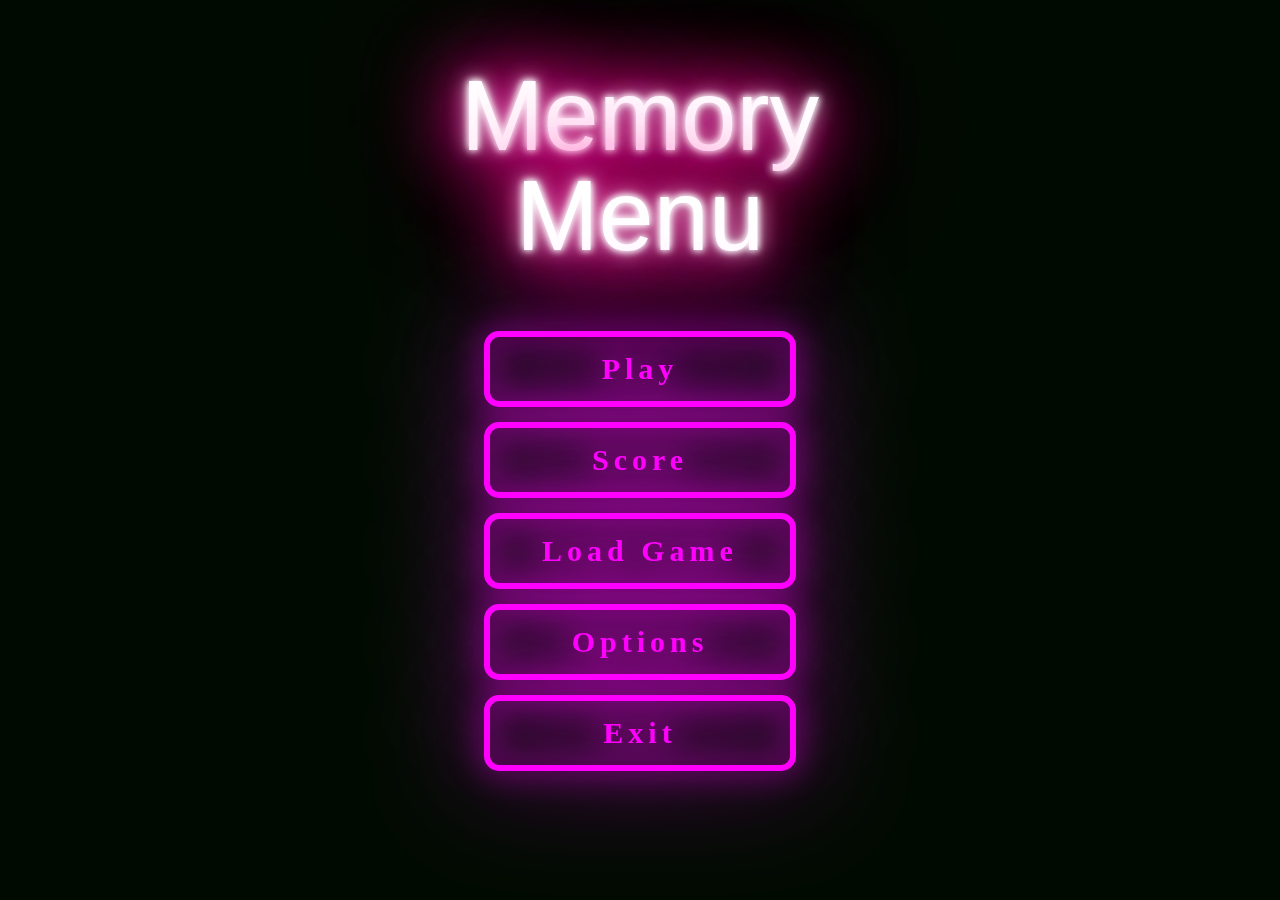
<file: index.html>
<!DOCTYPE html> 
<html>
	<head>
		<link rel="stylesheet" href="./styles/main.css">
		<script src="./js/loader.js"></script>
		<script src="./js/game_info.js"></script>
		<script src="./js/menu_controller.js"></script>
		<title> My first game - Menu </title>
	</head>
	<body>
	<h1 class="neon">Memory<br> Menu </h1>
		<div class="button" onclick="game_mode()">
			Play
		</div>
		<div class="button" onclick="score()">
			Score
		</div>
		<div class="button" onclick="menu_load()">
			Load Game 
		</div>
		<div class="button" onclick="options()">
			Options 
		</div>
	<div class="button" onclick="exit()">Exit</div>
	</body>
</html>
</file>
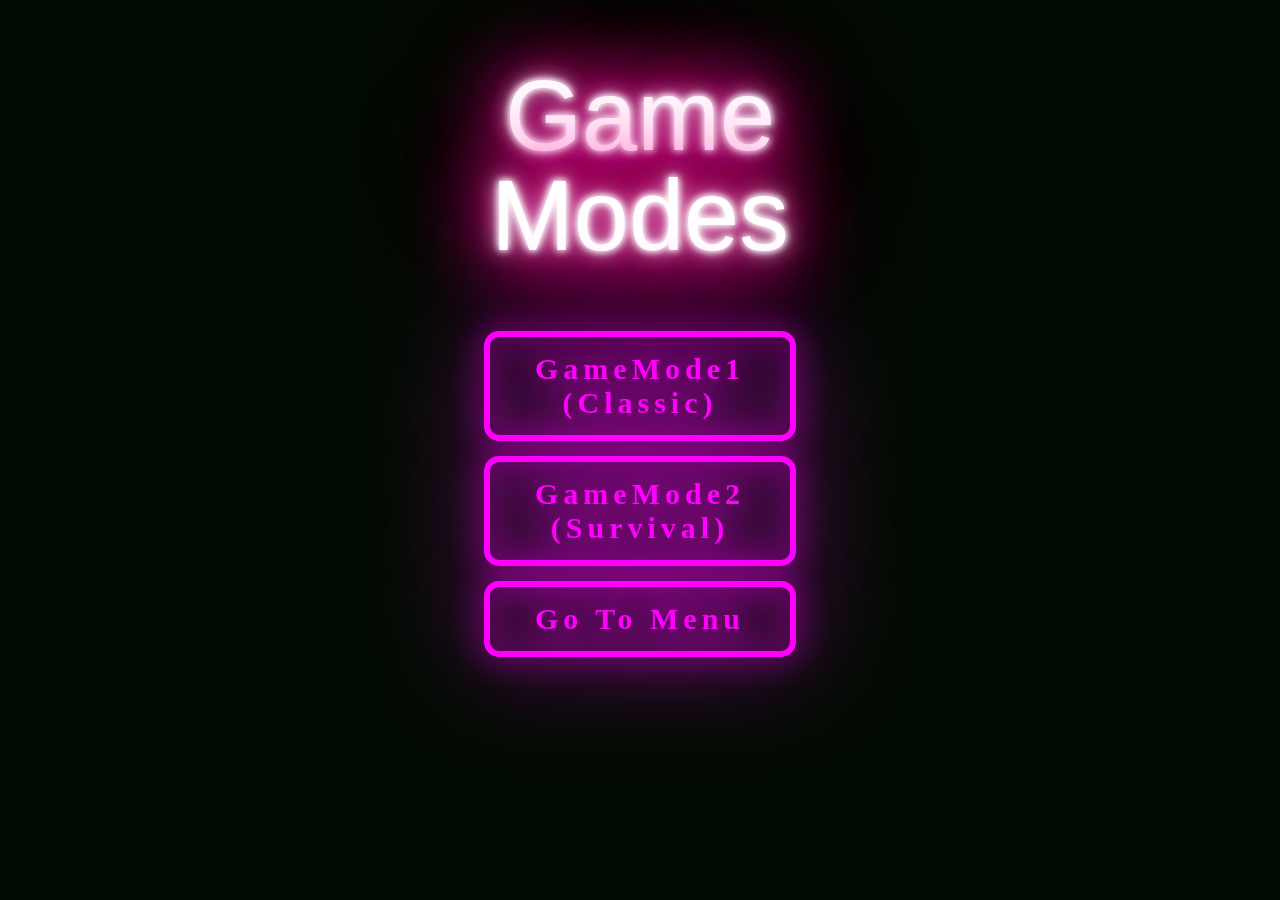
<file: html/gamemode.html>
<!DOCTYPE html>
<html lang="en">
<head>
    <meta charset="UTF-8">
    <link rel="stylesheet" href="../styles/main.css">
    <script src="../js/loader.js"></script>
    <script src="../js/game_info.js"></script>
    <script src="../js/menu_controller.js"></script>
    <title> Game Modes </title>
</head>
    <h1 class="neon">Game <br> Modes </h1>
    <div class="button" onclick="phaser_game()">
        GameMode1 (Classic)
    </div>
    <div class="button" onclick="phaser_game2()">
        GameMode2 (Survival)
    </div>

    <div class="button" onclick=loadpage("../index.html")>Go To Menu</div>
<body>

</body>
</html>
</file>
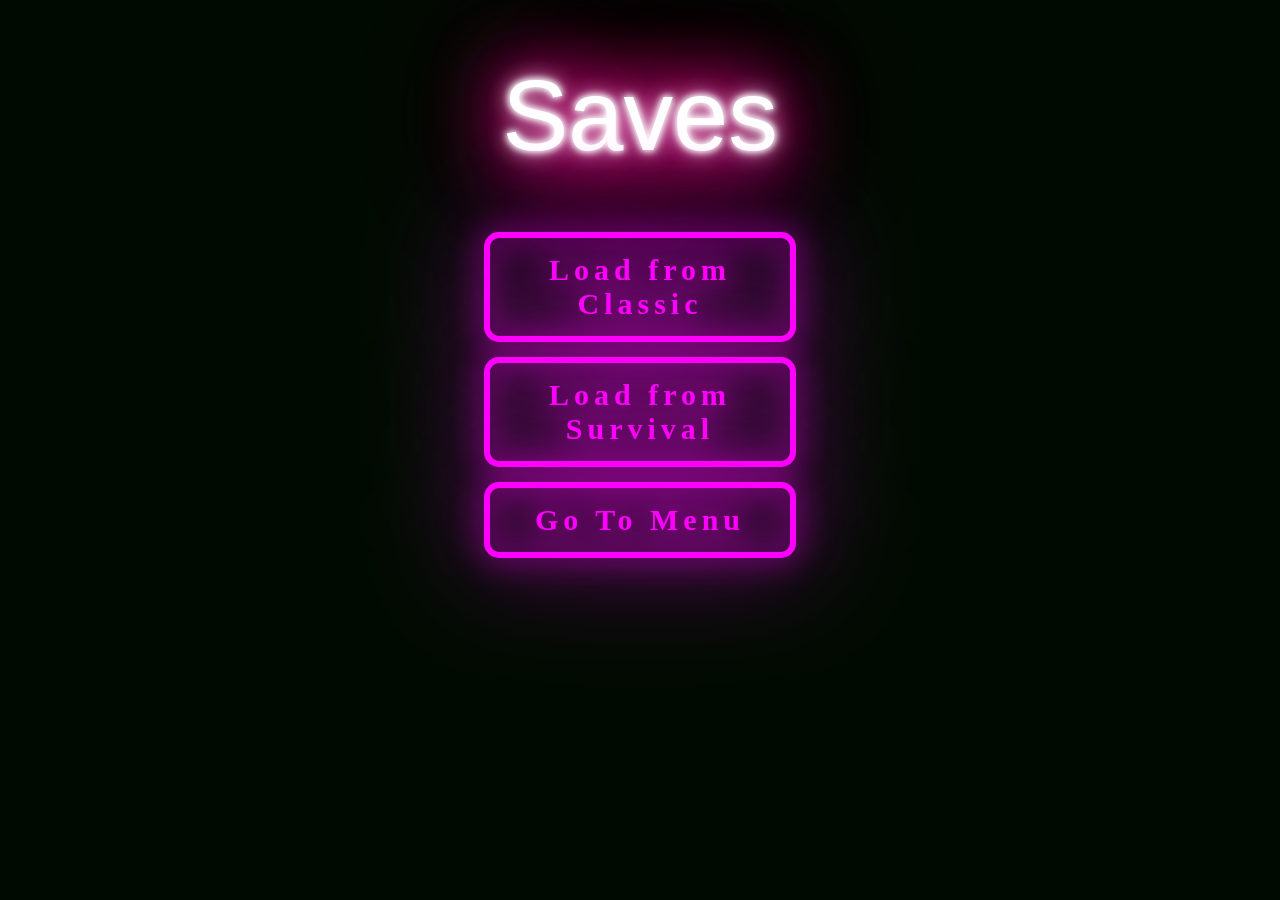
<file: html/menu_load.html>
<!DOCTYPE html>
<html lang="en">
<head>
    <meta charset="UTF-8">
    <link rel="stylesheet" href="../styles/main.css">
    <script src="../js/loader.js"></script>
    <script src="../js/game_info.js"></script>
    <script src="../js/menu_controller.js"></script>
    <title> Game Modes </title>
</head>
<h1 class="neon">Saves</h1>
<div class="button" onclick="load_classic()">
    Load from Classic
</div>
<div class="button" onclick="load_survival()">
    Load from Survival
</div>

<div class="button" onclick=loadpage("../index.html")>Go To Menu</div>
<body>

</body>
</html>
</file>
<file: styles/main.css>
input[type=number]{
	height: 3rem;
    font-size: 1.3rem;
    font-weight: bold;
    width: 3rem;
    text-align: center;
}

#title{
	font-size: 26px;
	line-height: 75px;
}

#rank{

	display: block;
    margin: auto;
	width: 100px;
	height: 50px;
	filter: drop-shadow(0 0 15px #db3eb1) drop-shadow(0 0 50px #db3eb1) contrast(2) brightness(2);
	background: #db3eb1;
	font-family: 'Raleway', cursive;
	font-size: 16px;
	margin-top: 10px;
	text-shadow:
			0 0 7px #fff,
			0 0 10px #fff,
			0 0 21px #fff,
			0 0 42px #f09,
			0 0 82px #f09,
			0 0 92px #f09,
			0 0 102px #f09,
			0 0 151px #f09;
	border-radius: 20px;


}


#numeracio{

	font-size: 20px;



}



.menu-object{
	display:block;
	margin-left: auto;
	margin-right: auto;
	width: 300px;
	height: 75px;
	filter: drop-shadow(0 0 15px #db3eb1) drop-shadow(0 0 50px #db3eb1) contrast(2) brightness(2);
	background: #db3eb1;
	font-family: 'Raleway', cursive;
	font-size: 16px;
	margin-top: 10px;
	text-shadow:
			0 0 7px #fff,
			0 0 10px #fff,
			0 0 21px #fff,
			0 0 42px #f09,
			0 0 82px #f09,
			0 0 92px #f09,
			0 0 102px #f09,
			0 0 151px #f09;
	border-radius: 20px;
}


p{
	text-align: center;
}


body {
	font-size: 18px;
	font-family: "Vibur", sans-serif;
	background-color: #010a01;
}
.button {
	color: #db3eb1;
	width: 250px;
	text-align: center;
	margin: auto;
	margin-top: 15px;
	border: 6px solid #db3eb1;
	border-radius:15px;
	padding: 15px 25px;
	font-size: 30px;
	font-family: tahoma;
	letter-spacing:5px;
	cursor: pointer;
	font-weight: bold;
	filter: drop-shadow(0 0 15px #db3eb1) drop-shadow(0 0 50px #db3eb1) contrast(2) brightness(2);
	transition: .5s;
}

.button:hover {
	color: black;
	background-color: #db3eb1;
	filter: drop-shadow(0 0 20px #db3eb1) contrast(2) brightness(2);
}


.neon {
	color: #fff;
	text-shadow:
			0 0 7px #fff,
			0 0 10px #fff,
			0 0 21px #fff,
			0 0 42px #f09,
			0 0 82px #f09,
			0 0 92px #f09,
			0 0 102px #f09,
			0 0 151px #f09;
}
h1, h2 {
	text-align: center;
	font-weight: 400;
	line-height: 1;
}

h1 {
	font-size: 6.2rem;
	animation: pulsate 0.11s ease-in-out infinite alternate;
}

h2 {
	font-size: 1.8rem;
}


@keyframes pulsate {

	100% {

		text-shadow: 0 0 4px #fff,
		0 0 11px #fff,
		0 0 19px #fff,
		0 0 40px #f09,
		0 0 80px #f09,
		0 0 90px #f09,
		0 0 100px #f09,
		0 0 150px #f09;

	}

	0% {

		text-shadow: 0 0 4px #fff,
		0 0 10px #fff,
		0 0 18px #fff,
		0 0 38px #f09,
		0 0 73px #f09,
		0 0 80px #f09,
		0 0 94px #f09,
		0 0 140px #f09;

	}

}
</file>
